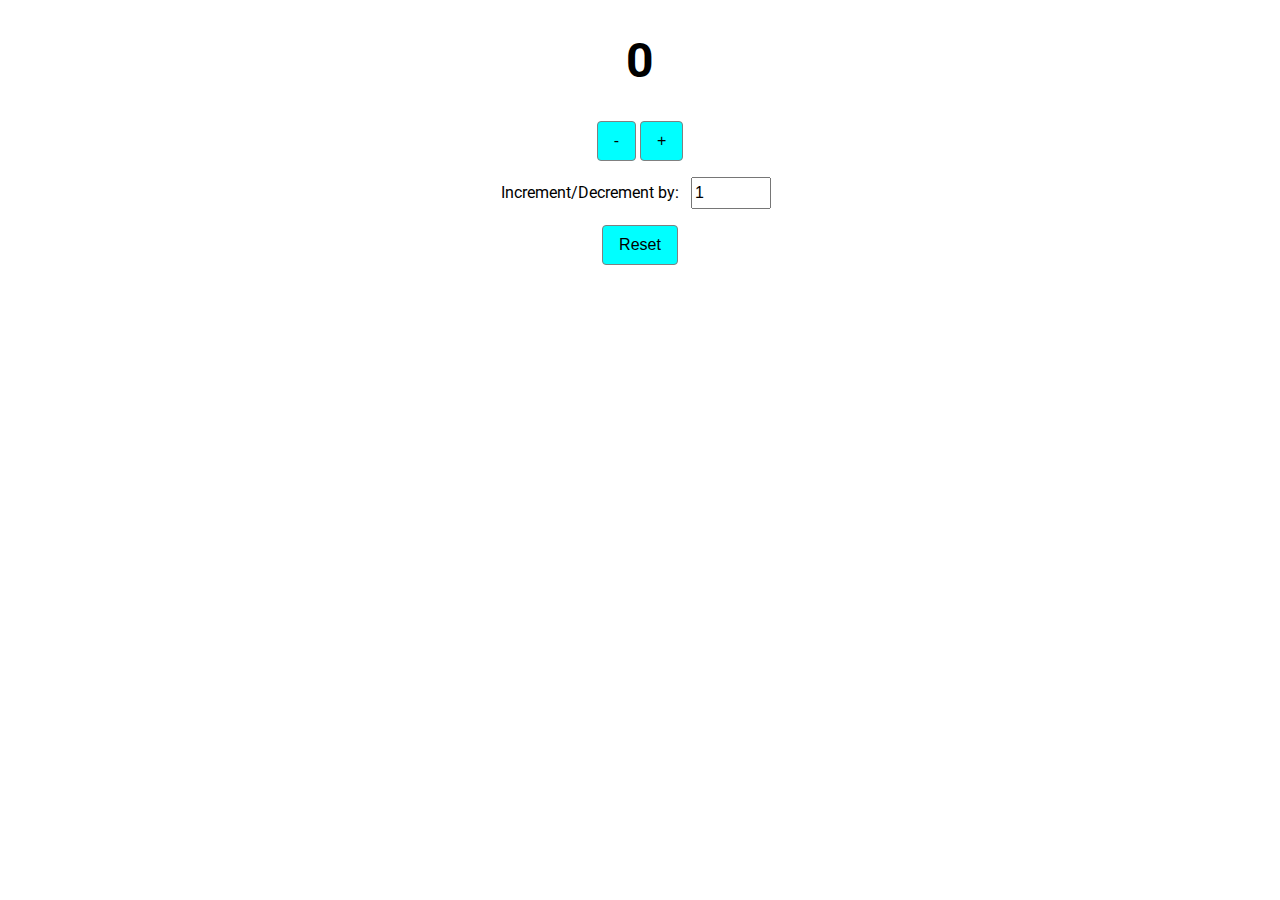
<file: Counter/index.html>
<!DOCTYPE html>
<html lang="en">
<head>
    <meta charset="UTF-8">
    <meta name="viewport" content="width=device-width, initial-scale=1.0">
    <title>Document</title>
    <link
    href="https://fonts.googleapis.com/css2?family=Roboto:wght@400;500;700&display=swap"
    rel="stylesheet"
  />
    <link rel="stylesheet" href="style.css">
</head>
<body>
    <h1 class="count">0</h1>
    <button class="minus-btn">-</button>
    <button class="plus-btn">+</button>
    <div>Increment/Decrement by: <input class="changeBy" type="number" value="1" /></div>
    <button class="reset-btn">Reset</button>
    <script src="script.js"></script>
</body>
</html>
</file>
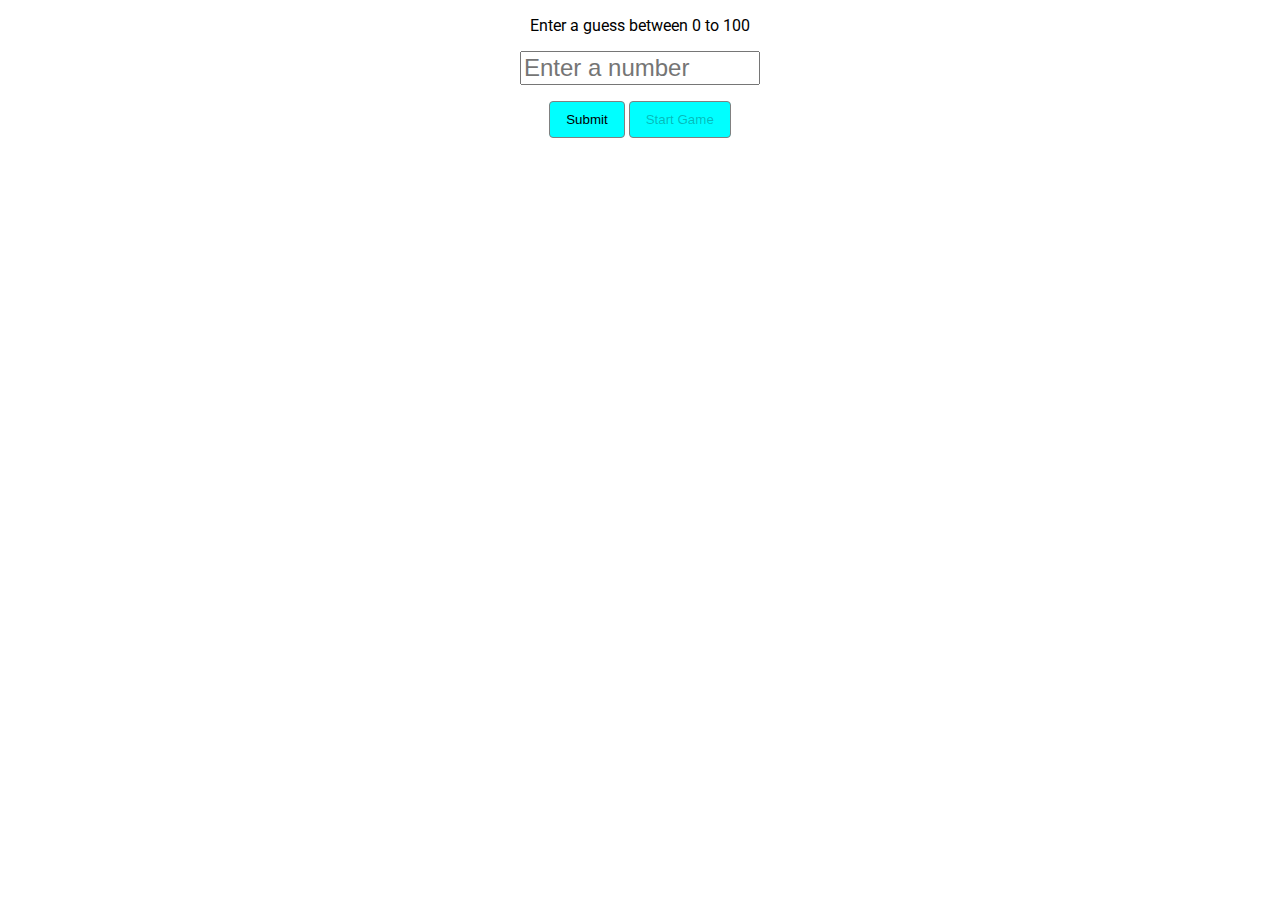
<file: Guess the number/index.html>
<!DOCTYPE html>
<html lang="en">
  <head>
    <meta charset="UTF-8" />
    <meta name="viewport" content="width=device-width, initial-scale=1.0" />
    <title>Guess the number</title>
    
    <link
      href="https://fonts.googleapis.com/css2?family=Roboto:wght@400;500;700&display=swap"
      rel="stylesheet"
    />
    <link rel="stylesheet" href="style.css" />
    
  </head>
  <body>
    <p>Enter a guess between 0 to 100</p>
    <form>
      <input class="user-input" type="number" placeholder="Enter a number" max="100" min="0" required/>
      <div>
        <button class="submit-btn">Submit</button>
        <button type="button" class="start-game" disabled>Start Game</button>
      </div>
    </form>
    <p class="result"></p>
    <p class="all-guesses"></p>
    <script src="script.js"></script>
  </body>
</html>
</file>
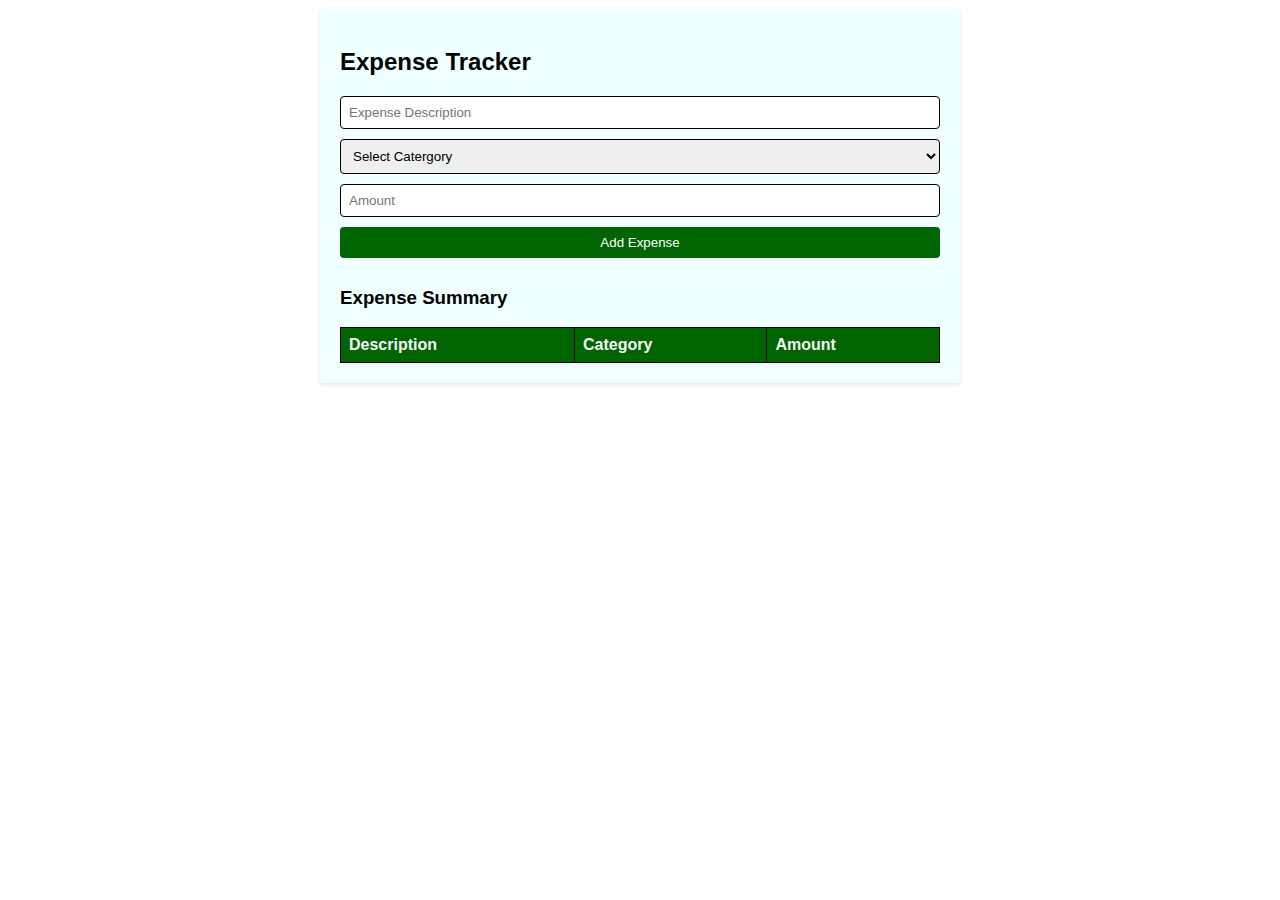
<file: Expensive Tracker/ex.html>
<!DOCTYPE html>
<html lang="en">
<head>
    <meta charset="UTF-8">
    <meta name="viewport" content="width=device-width, initial-scale=1.0">
    <title>Expensive tracker</title>
    <link rel="stylesheet" href="ex.css">
</head>
<body>
    <div class="container">
        <h2>Expense Tracker</h2>
        <form id="expenseForm">
            <input type="text"
            id="description"
            placeholder="Expense Description"
            required/><br>
            <select name="" id="category">
                <option value="">Select Catergory</option>
                <option value="food">Food</option>
                <option value="trans">Transportation</option>
                <option value="uti">Utilities</option>
                <option value="ent">Entertainment</option>
                <option value="other">Others</option>
            </select><br>
            <input type="number" id="amount"
            placeholder="Amount"><br>
            <input type="submit" value="Add Expense">
        </form>
        <h3>Expense Summary</h3>
        <table id="Extable">
            <thead>
                <tr>
                    <th>Description</th>
                    <th>Category</th>
                    <th>Amount</th>
                </tr>
            </thead>
            <tbody id="exlist">
                
            </tbody>
        </table>
    </div>
    <script src="ex.js"></script>
</body>
</html>
</file>
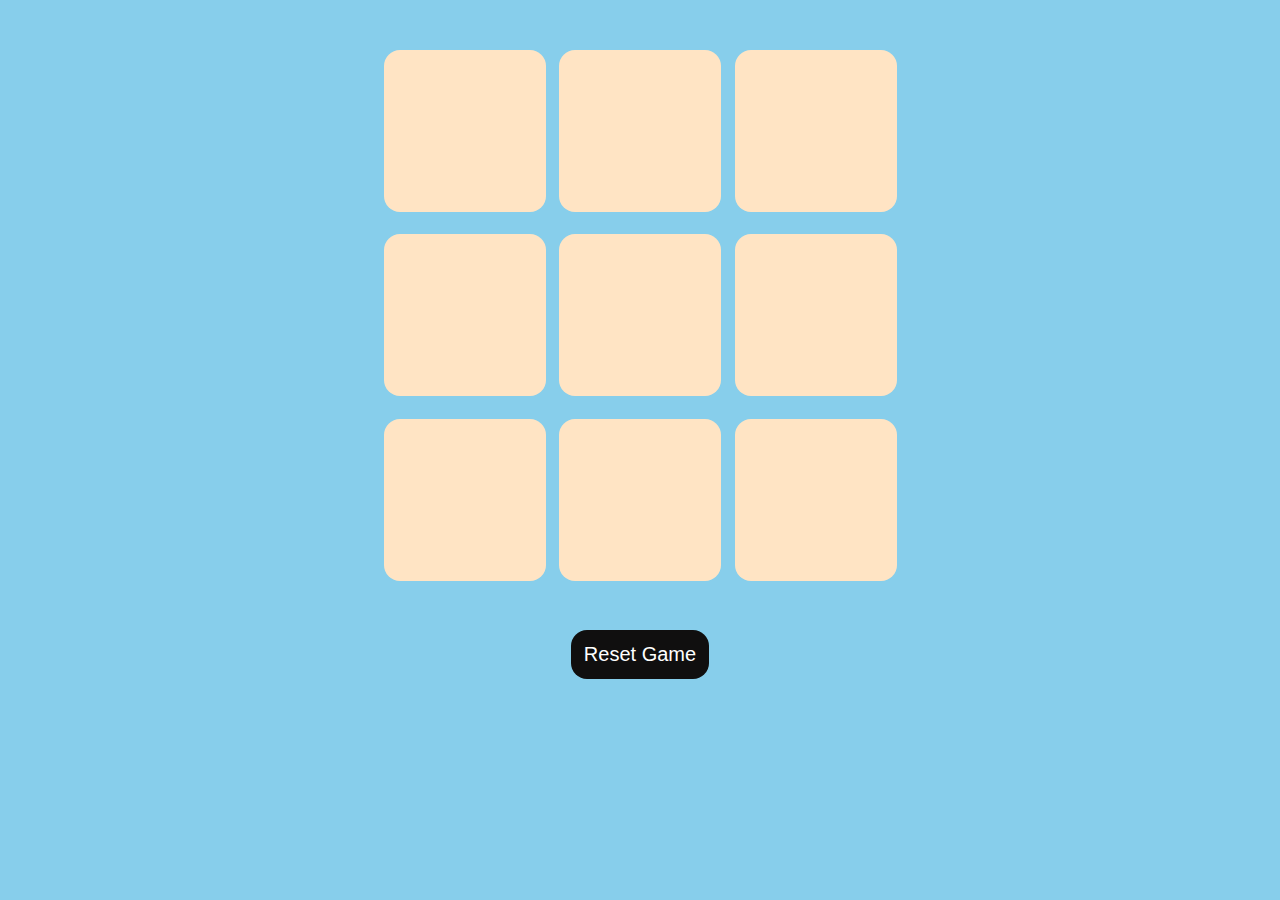
<file: Tic tac toe/tic.html>
<!DOCTYPE html>
<html lang="en">
<head>
    <meta charset="UTF-8">
    <meta name="viewport" content="width=device-width, initial-scale=1.0">
    <title>TIC TAC TOE</title>
    <link rel="stylesheet" href="tic.css">
</head>
<body>
    <div class="msgcon hide">
        <p id="msg">Winner is</p>
        <button id="newbtn">New Game</button>

    </div>
     <main>
        <div class="container">
            <div class="game">
                <button class="box"></button>
                <button class="box"></button>
                <button class="box"></button>
                <button class="box"></button>
                <button class="box"></button>
                <button class="box"></button>
                <button class="box"></button>
                <button class="box"></button>
                <button class="box"></button>
                
            </div>
        </div>
        <button id="resetbtn">Reset Game</button>
     </main>
    <script src="tic.js"></script>
</body>
</html>
</file>
<file: Counter/style.css>
* {
    box-sizing: border-box;
}

body {
    text-align:  center;
    font-family: 'Roboto', sans-serif;
}

.count {
    font-size: 3rem;
}

button {
    padding: 10px 16px;
    background-color: cyan;
    border: 1px solid grey;
    border-radius: 4px;
    cursor: pointer;
    font-size: 1rem;
}

.changeBy {
    width: 5rem;
    height: 2rem;
    font-size: 1rem;
    margin: 16px 8px;
}
</file>
<file: Guess the number/style.css>
* {
    box-sizing: border-box;
}

body {
    text-align:  center;
    font-family: 'Roboto', sans-serif;
}

button {
    padding: 10px 16px;
    background-color: cyan;
    border: 1px solid grey;
    border-radius: 4px;
    cursor: pointer;
}

input {
    margin-bottom: 1rem;
    font-size: 1.5rem;
    width: 15rem;
}

button:disabled {
    cursor: not-allowed;
}
</file>
<file: Expensive Tracker/ex.css>
body{
    font-family: Arial, Helvetica, sans-serif;

}
.container{
    max-width:600px ;
    margin: 0 auto;
    padding: 20px;
    background-color: azure;
    box-shadow:0 2px 4px rgba(0,0,0,0.1) ;
}
input[type="text"],select,input[type=number],input[type=submit]{
    margin-bottom: 10px;
    width: 100%;
    padding: 8px;
    border: 1px solid black;
    border-radius: 4px;
    box-sizing: border-box;
}
input[type="submit"]{
    background-color: darkgreen;
    color: white;
    border: none;
    cursor: pointer;

}
input[type="submit"]:hover{
    background-color:rgb(100, 219, 100);
}
table{
    width: 100%;
    border-collapse: collapse;

}
th,td{
    border: 1px solid black;
    padding: 8px;
    text-align: left;
}
th{
    background-color: darkgreen;
    color: whitesmoke;
}
</file>
<file: Tic tac toe/tic.css>
*{
    margin: 0;
    padding: 0;
}
body{
    /* coolors website for color palates */
    background-color:skyblue;
    text-align: center;
}
.container{
    height: 70vh;
    display: flex;
    justify-content: center;
    align-items: center;
}
.game{
    height: 60vmin;
    width: 60vmin;
    display: flex;
    flex-wrap: wrap;
    justify-content: center;
    align-items: center;
    gap: 1.5vmin;
}
.box{
    height: 18vmin;
    width: 18vmin;
    border-radius: 1rem;
    border: none;
    box-shadow: 0 0 1 rem rgba(0, 0, 0, 0.1);
    font-size: 8vmin;
    color:firebrick;
    background-color: bisque;
}
#resetbtn{
    margin-bottom: 10px;
    padding: 0.8rem;
    font-size: 1.25rem;
    background-color: rgb(16, 15, 15);
    color: white;
    border-radius: 1rem;
    border: none;
    
}
#newbtn{
    padding: 0.8rem;
    font-size: 1.25rem;
    background-color: rgb(16, 15, 15);
    color: white;
    border-radius: 1rem;
    border: none;

}
#msg{
    color: blanchedalmond;
    font-size: 5vmin;
    
}
.msgcon{
    height: 100vmin;
    display: flex;
    justify-content: center;
    align-items: center;
    flex-direction: column;
    gap: 3rem;
    
}
.hide{
    display: none;
}
</file>
